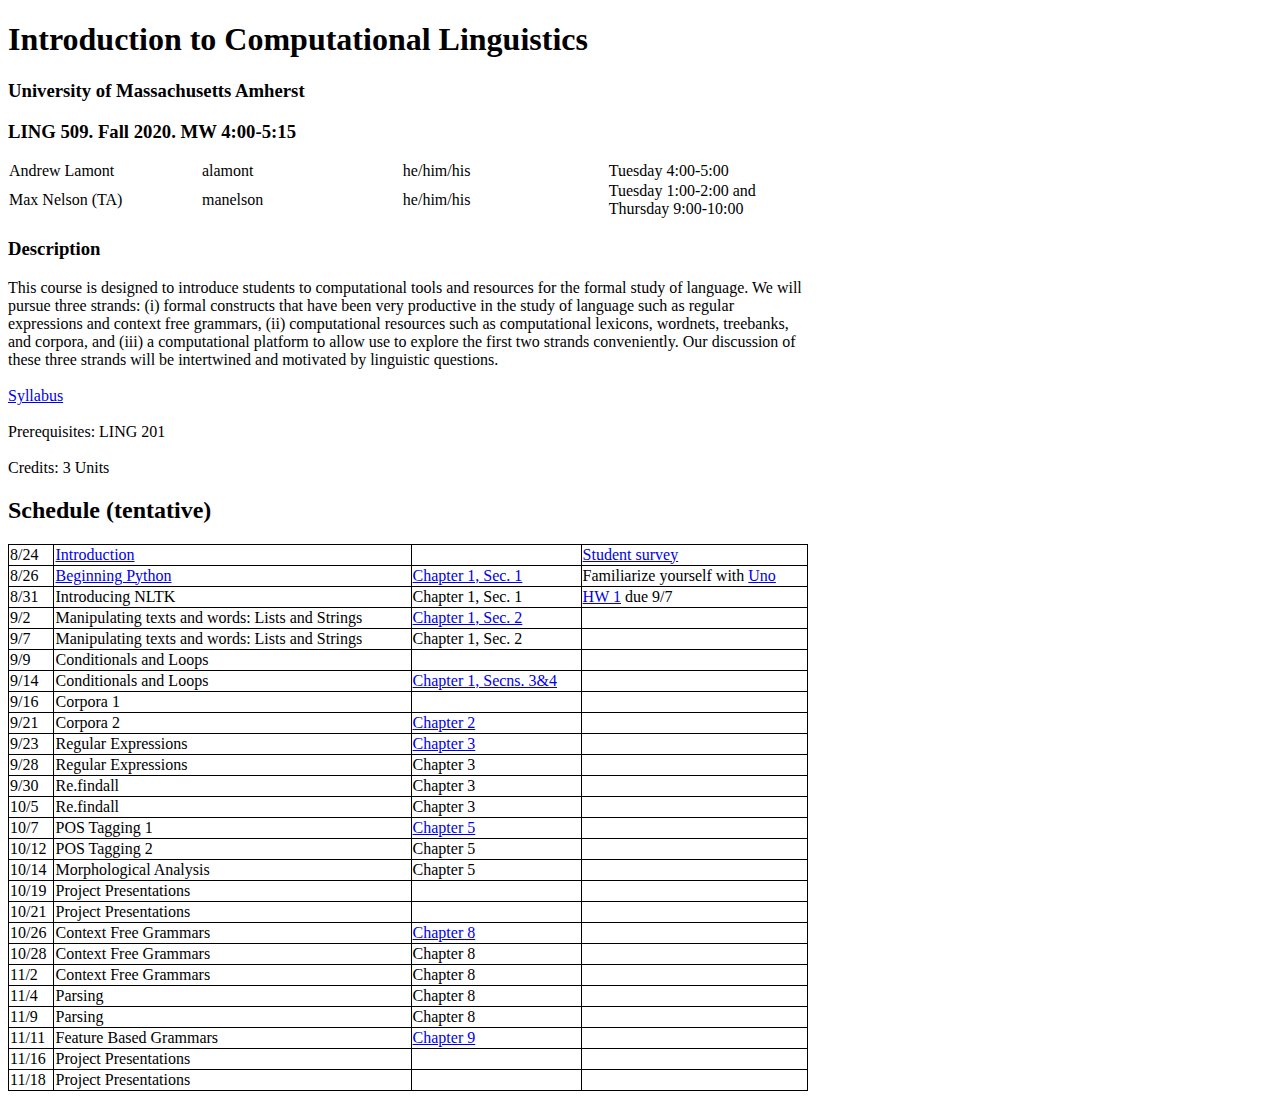
<file: classes/ling509.html>
<!DOCTYPE html>
<html dir="ltr" lang="en-US">
<head>

	<!-- Document Title
	============================================= -->
	<title>LING 509</title>
	
	<style>
		div {
  			width: 800px;
		}
		.noborder {
  			width: 800px;
			border: white;
		}
		
		table {
			table-layout: auto;
			width: 800px;
			border: 1px solid black;
  			border-collapse: collapse;
		}
		td {
			border: 1px solid black;
  			border-collapse: collapse;
		}
	</style>
</head>

<body>
	<h1>Introduction to Computational Linguistics</h1>
	
	<h3>University of Massachusetts Amherst</h3>


	<h3>LING 509. Fall 2020. MW 4:00-5:15</h3>

	<table class="noborder">
		<tr>
			<td class="noborder">Andrew Lamont</td>
			<td class="noborder">alamont</td>
			<td class="noborder">he/him/his</td>
			<td class="noborder">Tuesday 4:00-5:00</td>
		</tr>
		<tr>
			<td class="noborder">Max Nelson (TA)</td>
			<td class="noborder">manelson</td>
			<td class="noborder">he/him/his</td>
			<td class="noborder">Tuesday 1:00-2:00 and Thursday 9:00-10:00</td>
		</tr>
	</table>

<h3>Description</h3>

<div>
	This course is designed to introduce students to computational tools and resources for the formal study of language.
	We will pursue three strands: (i) formal constructs that have been very productive in the study of language such as 
	regular expressions and context free grammars, (ii) computational resources such as computational lexicons, wordnets, 
	treebanks, and corpora, and (iii) a computational platform to allow use to explore the first two strands conveniently. 
	Our discussion of these three strands will be intertwined and motivated by linguistic questions.
</div>
<br>
<div>
	<a href="https://www.dropbox.com/s/b2or4shms2a6dm0/509-syllabus.pdf?dl=0">Syllabus</a>
</div>
<br>
<div>
	Prerequisites: LING 201
</div>
<br>
<div>
	Credits: 3 Units
</div>

<h2>Schedule (tentative)</h2>

<table>
	<tr>
		<td>8/24</td>
		<td><a href="https://www.dropbox.com/s/kxsnqdqe4ha2in1/0%20-%20Introduction.pdf?dl=0">Introduction</a></td>
		<td></td>
		<td><a href="https://forms.gle/SohQf6c4F9YC3wjv6">Student survey</a></td>
	</tr>
	<tr>
		<td>8/26</td>
		<td><a href="https://www.dropbox.com/s/b1k1jg88hp4xowz/1%20-%20Python%20and%20Colab.pdf?dl=0">Beginning Python</a></td>
		<td><a href="https://www.nltk.org/book/ch01.html">Chapter 1, Sec. 1</a></td>
		<td>Familiarize yourself with <a href="https://www.crazygames.com/game/uno-online">Uno</a></td>
	</tr>
	<tr>
		<td>8/31</td>
		<td>Introducing NLTK</td>
		<td>Chapter 1, Sec. 1</td>
		<td><a href="https://colab.research.google.com/drive/1QxTip0kacTauIdMaXd5XkytMvKF4sVXQ?usp=sharing">HW 1</a> due 9/7</td>
	</tr>
	<tr>
		<td>9/2</td>
		<td>Manipulating texts and words: Lists and Strings</td>
		<td><a href="https://www.nltk.org/book/ch01.html">Chapter 1, Sec. 2</a></td>
		<td></td>
	</tr>
	<tr>
		<td>9/7</td>
		<td>Manipulating texts and words: Lists and Strings</td>
		<td>Chapter 1, Sec. 2</td>
		<td></td>
	</tr>
	<tr>
		<td>9/9</td>
		<td>Conditionals and Loops</td>
		<td></td>
		<td></td>
	</tr>
	<tr>
		<td>9/14</td>
		<td>Conditionals and Loops</td>
		<td><a href="https://www.nltk.org/book/ch01.html">Chapter 1, Secns. 3&4</a></td>
		<td></td>
	</tr>
	<tr>
		<td>9/16</td>
		<td>Corpora 1</td>
		<td></td>
		<td></td>
	</tr>
	<tr>
		<td>9/21</td>
		<td>Corpora 2</td>
		<td><a href="https://www.nltk.org/book/ch02.html">Chapter 2</a></td>
		<td></td>
	</tr>
	<tr>
		<td>9/23</td>
		<td>Regular Expressions</td>
		<td><a href="https://www.nltk.org/book/ch03.html">Chapter 3</a></td>
		<td></td>
	</tr>
	<tr>
		<td>9/28</td>
		<td>Regular Expressions</td>
		<td>Chapter 3</td>
		<td></td>
	</tr>
	<tr>
		<td>9/30</td>
		<td>Re.findall</td>
		<td>Chapter 3</td>
		<td></td>
	</tr>
	<tr>
		<td>10/5</td>
		<td>Re.findall</td>
		<td>Chapter 3</td>
		<td></td>
	</tr>
	<tr>
		<td>10/7</td>
		<td>POS Tagging 1</td>
		<td><a href="https://www.nltk.org/book/ch05.html">Chapter 5</a></td>
		<td></td>
	</tr>
	<tr>
		<td>10/12</td>
		<td>POS Tagging 2</td>
		<td>Chapter 5</td>
		<td></td>
	</tr>
	<tr>
		<td>10/14</td>
		<td>Morphological Analysis</td>
		<td>Chapter 5</td>
		<td></td>
	</tr>
	<tr>
		<td>10/19</td>
		<td>Project Presentations</td>
		<td></td>
		<td></td>
	</tr>
	<tr>
		<td>10/21</td>
		<td>Project Presentations</td>
		<td></td>
		<td></td>
	</tr>
	<tr>
		<td>10/26</td>
		<td>Context Free Grammars</td>
		<td><a href="https://www.nltk.org/book/ch08.html">Chapter 8</a></td>
		<td></td>
	</tr>
	<tr>
		<td>10/28</td>
		<td>Context Free Grammars</td>
		<td>Chapter 8</td>
		<td></td>
	</tr>
	<tr>
		<td>11/2</td>
		<td>Context Free Grammars</td>
		<td>Chapter 8</td>
		<td></td>
	</tr>
	<tr>
		<td>11/4</td>
		<td>Parsing</td>
		<td>Chapter 8</td>
		<td></td>
	</tr>
	<tr>
		<td>11/9</td>
		<td>Parsing</td>
		<td>Chapter 8</td>
		<td></td>
	</tr>
	<tr>
		<td>11/11</td>
		<td>Feature Based Grammars</td>
		<td><a href="https://www.nltk.org/book/ch09.html">Chapter 9</a></td>
		<td></td>
	</tr>
	<tr>
		<td>11/16</td>
		<td>Project Presentations</td>
		<td></td>
		<td></td>
	</tr>
	<tr>
		<td>11/18</td>
		<td>Project Presentations</td>
		<td></td>
		<td></td>
	</tr>
</table>



</body>
</html>
</file>
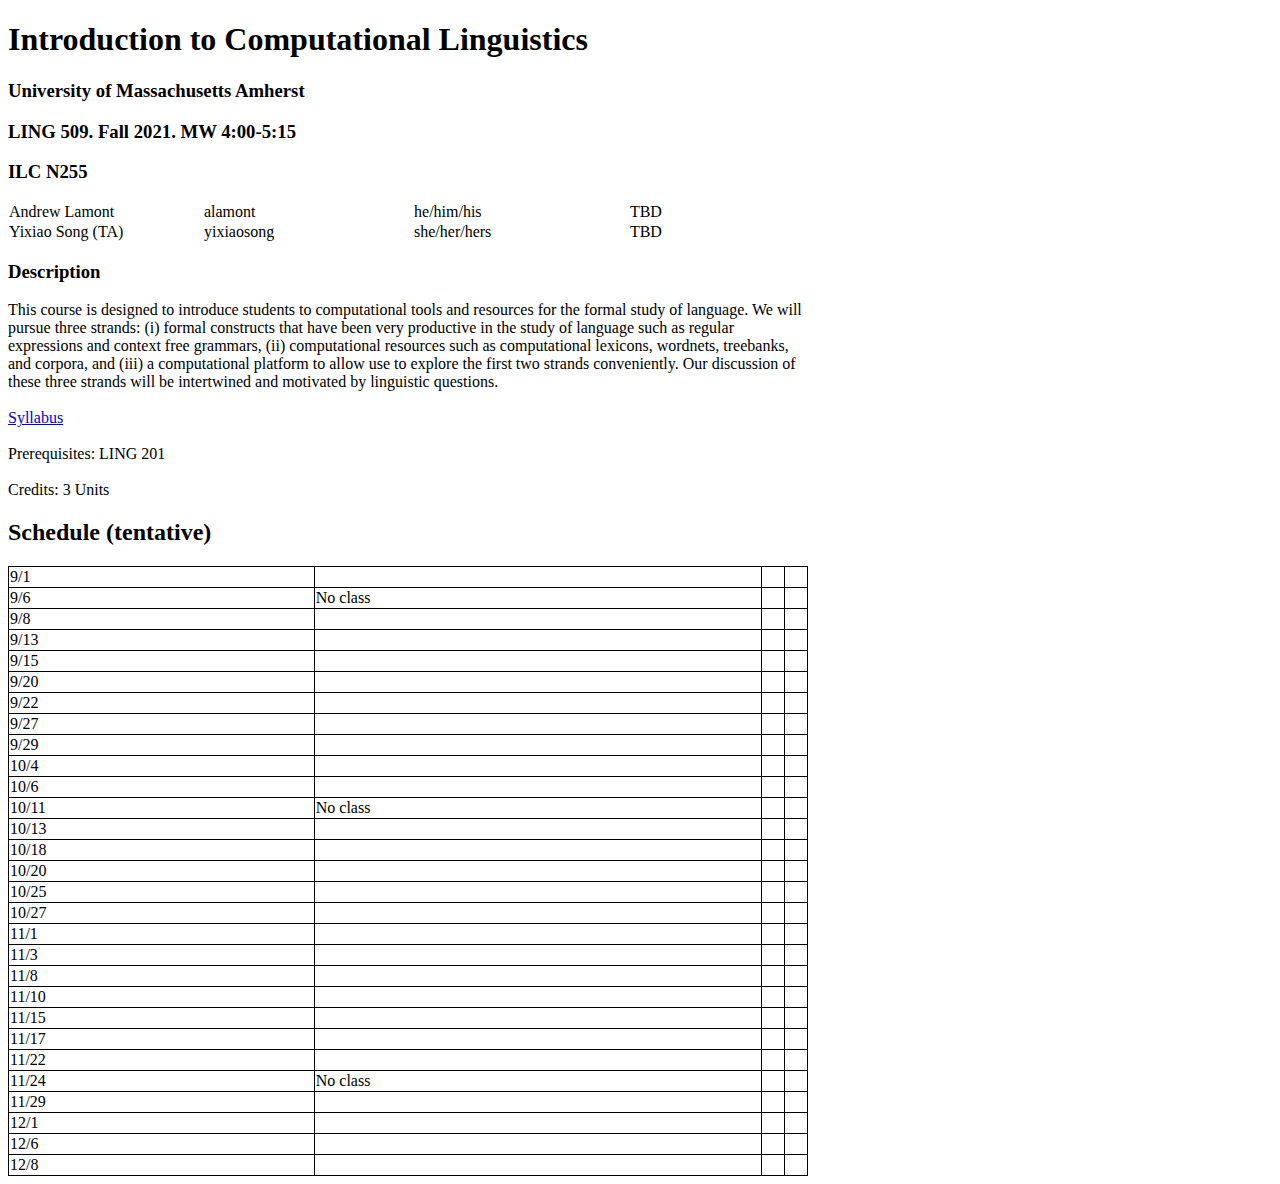
<file: classes/ling509f21.html>
<!DOCTYPE html>
<html dir="ltr" lang="en-US">
<head>

	<!-- Document Title
	============================================= -->
	<title>LING 509</title>
	
	<style>
		div {
  			width: 800px;
		}
		.noborder {
  			width: 800px;
			border: white;
		}
		
		table {
			table-layout: auto;
			width: 800px;
			border: 1px solid black;
  			border-collapse: collapse;
		}
		td {
			border: 1px solid black;
  			border-collapse: collapse;
		}
	</style>
</head>

<body>
	<h1>Introduction to Computational Linguistics</h1>
	
	<h3>University of Massachusetts Amherst</h3>


	<h3>LING 509. Fall 2021. MW 4:00-5:15</h3>

	<h3>ILC N255</h3>

	<table class="noborder">
		<tr>
			<td class="noborder">Andrew Lamont</td>
			<td class="noborder">alamont</td>
			<td class="noborder">he/him/his</td>
			<td class="noborder">TBD</td>
		</tr>
		<tr>
			<td class="noborder">Yixiao Song (TA)</td>
			<td class="noborder">yixiaosong</td>
			<td class="noborder">she/her/hers</td>
			<td class="noborder">TBD</td>
		</tr>
	</table>

<h3>Description</h3>

<div>
	This course is designed to introduce students to computational tools and resources for the formal study of language.
	We will pursue three strands: (i) formal constructs that have been very productive in the study of language such as 
	regular expressions and context free grammars, (ii) computational resources such as computational lexicons, wordnets, 
	treebanks, and corpora, and (iii) a computational platform to allow use to explore the first two strands conveniently. 
	Our discussion of these three strands will be intertwined and motivated by linguistic questions.
</div>
<br>
<div>
	<a href="https://www.dropbox.com/s/b2or4shms2a6dm0/509-syllabus.pdf?dl=0">Syllabus</a>
</div>
<br>
<div>
	Prerequisites: LING 201
</div>
<br>
<div>
	Credits: 3 Units
</div>

<h2>Schedule (tentative)</h2>

<table>
	<tr>
		<td>9/1</td>
		<td></td>
		<td></td>
		<td></td>
	</tr>
	<tr>
		<td>9/6</td>
		<td>No class</td>
		<td></td>
		<td></td>
	</tr>
	<tr>
		<td>9/8</td>
		<td></td>
		<td></td>
		<td></td>
	</tr>
	<tr>
		<td>9/13</td>
		<td></td>
		<td></td>
		<td></td>
	</tr>
	<tr>
		<td>9/15</td>
		<td></td>
		<td></td>
		<td></td>
	</tr>
	<tr>
		<td>9/20</td>
		<td></td>
		<td></td>
		<td></td>
	</tr>
	<tr>
		<td>9/22</td>
		<td></td>
		<td></td>
		<td></td>
	</tr>
	<tr>
		<td>9/27</td>
		<td></td>
		<td></td>
		<td></td>
	</tr>
	<tr>
		<td>9/29</td>
		<td></td>
		<td></td>
		<td></td>
	</tr>
	<tr>
		<td>10/4</td>
		<td></td>
		<td></td>
		<td></td>
	</tr>
	<tr>
		<td>10/6</td>
		<td></td>
		<td></td>
		<td></td>
	</tr>
	<tr>
		<td>10/11</td>
		<td>No class</td>
		<td></td>
		<td></td>
	</tr>
	<tr>
		<td>10/13</td>
		<td></td>
		<td></td>
		<td></td>
	</tr>
	<tr>
		<td>10/18</td>
		<td></td>
		<td></td>
		<td></td>
	</tr>
	<tr>
		<td>10/20</td>
		<td></td>
		<td></td>
		<td></td>
	</tr>
	<tr>
		<td>10/25</td>
		<td></td>
		<td></td>
		<td></td>
	</tr>
	<tr>
		<td>10/27</td>
		<td></td>
		<td></td>
		<td></td>
	</tr>
	<tr>
		<td>11/1</td>
		<td></td>
		<td></td>
		<td></td>
	</tr>
	<tr>
		<td>11/3</td>
		<td></td>
		<td></td>
		<td></td>
	</tr>
	<tr>
		<td>11/8</td>
		<td></td>
		<td></td>
		<td></td>
	</tr>
	<tr>
		<td>11/10</td>
		<td></td>
		<td></td>
		<td></td>
	</tr>
	<tr>
		<td>11/15</td>
		<td></td>
		<td></td>
		<td></td>
	</tr>
	<tr>
		<td>11/17</td>
		<td></td>
		<td></td>
		<td></td>
	</tr>
	<tr>
		<td>11/22</td>
		<td></td>
		<td></td>
		<td></td>
	</tr>
	<tr>
		<td>11/24</td>
		<td>No class</td>
		<td></td>
		<td></td>
	</tr>
	<tr>
		<td>11/29</td>
		<td></td>
		<td></td>
		<td></td>
	</tr>
	<tr>
		<td>12/1</td>
		<td></td>
		<td></td>
		<td></td>
	</tr>
	<tr>
		<td>12/6</td>
		<td></td>
		<td></td>
		<td></td>
	</tr>
	<tr>
		<td>12/8</td>
		<td></td>
		<td></td>
		<td></td>
	</tr>
</table>



</body>
</html>
</file>
